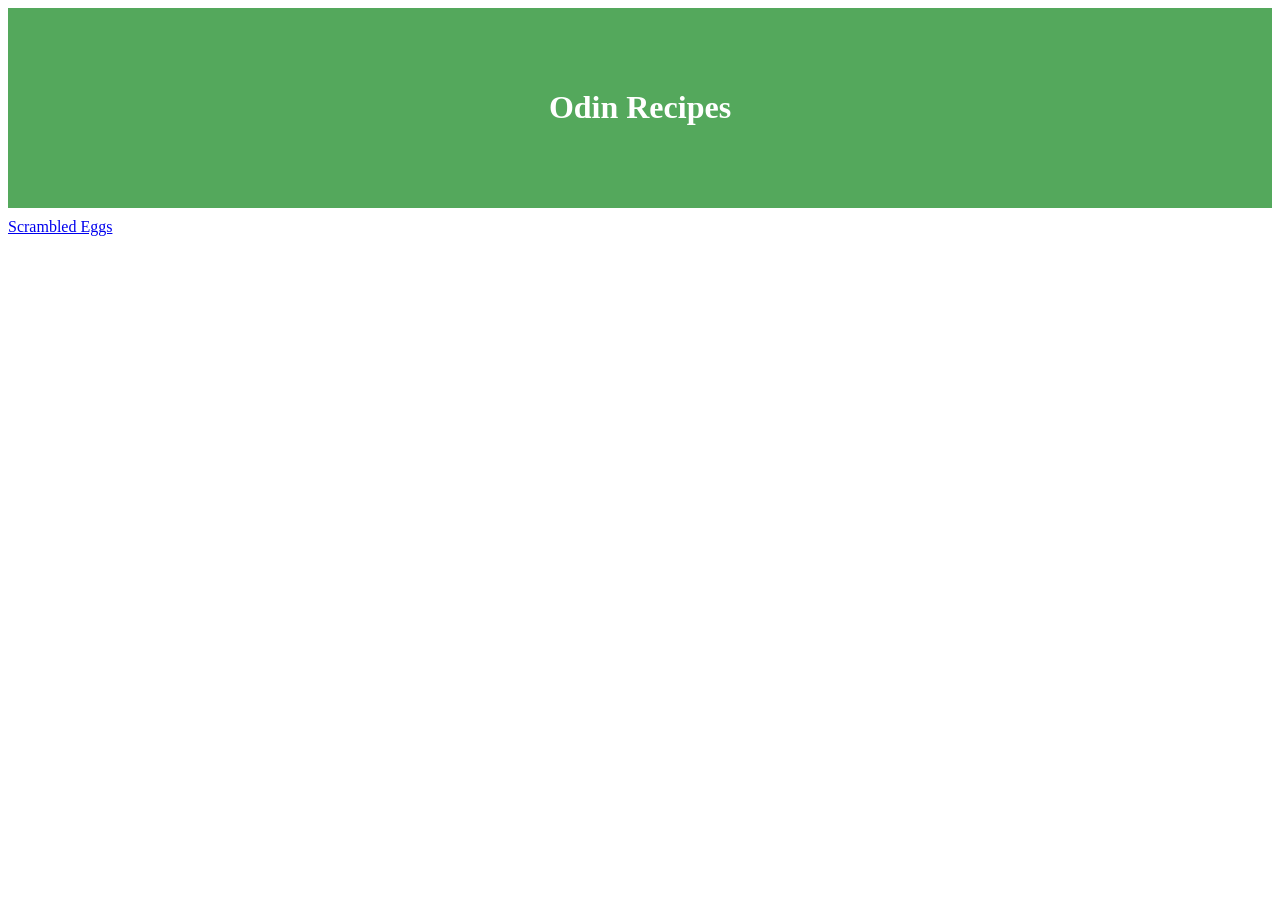
<file: index.html>
<!DOCTYPE html>
<html lang="en">
<head>
    <meta charset="UTF-8">
    <meta name="viewport" content="width=device-width, initial-scale=1.0">
    <title>Recipes</title>
    <link rel="stylesheet" href="styles.css">
</head>
<body>
    <div class="title">
        <h1>Odin Recipes</h1>
    </div>
    <a href="recipes/scrambled_eggs.html">Scrambled Eggs</a>
</body>
</html>
</file>
<file: styles.css>
h1 {
    color: rgb(255, 255, 255);
}

.title {
    background-color: #54a85c;
    padding: 60px;
    text-align: center;
    margin-bottom: 10px;
    color: #EEEEEE;
}

.returnhome {
    padding: 20px;
}

.subtitle {
    background-color: #548CA8;
    padding: 10px;
    text-align: center;
    margin-bottom: 10px;
    color: #EEEEEE;
}

.image {
    margin:auto;
}
</file>
